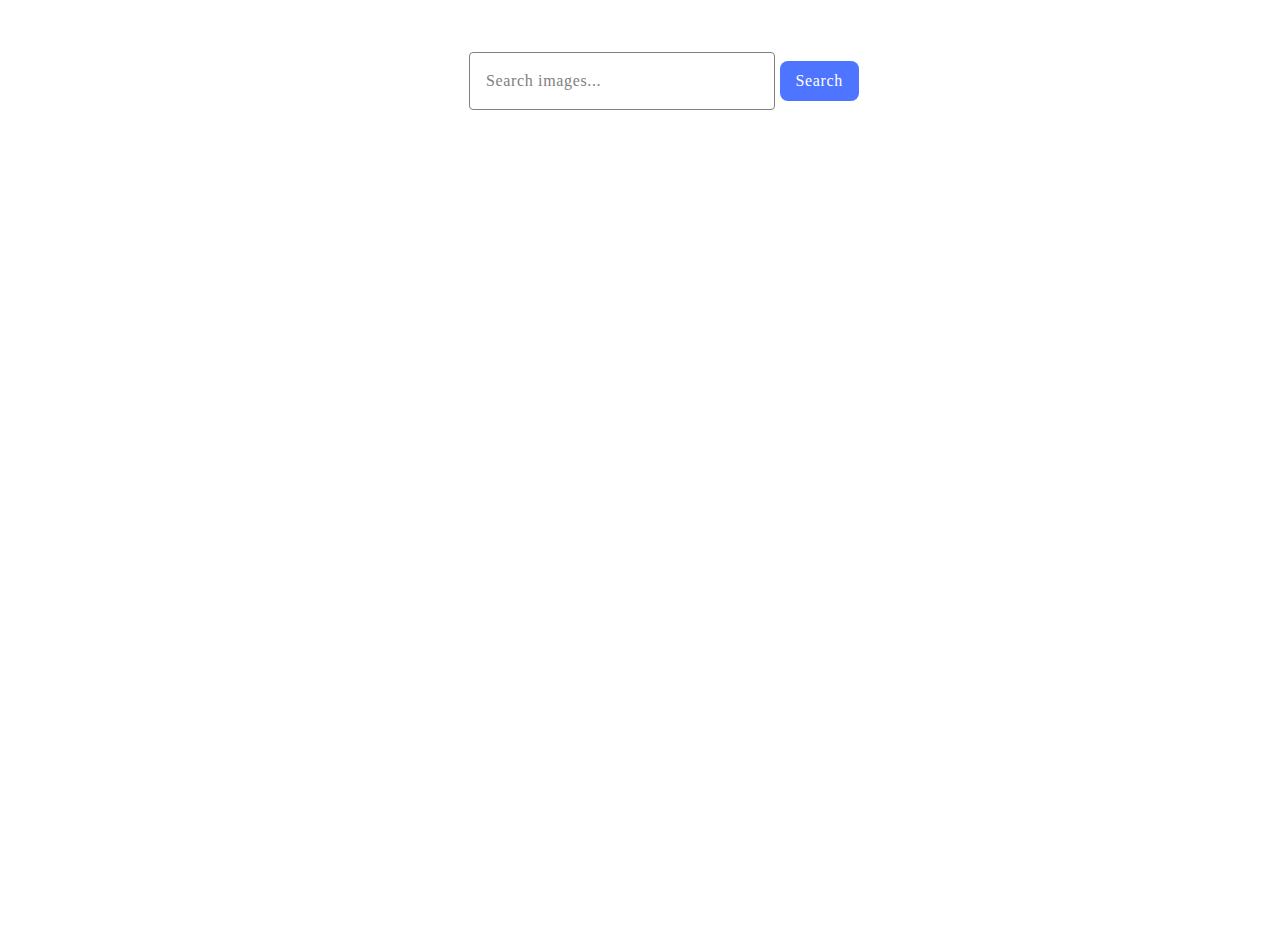
<file: src/index.html>
<!DOCTYPE html>
<html lang="en">
  <head>
    <meta charset="UTF-8" />
    <link rel="icon" type="image/svg+xml" href="/favicon.svg" />
    <meta name="viewport" content="width=device-width, initial-scale=1.0" />
    <title>Image Search</title>
    <link rel="stylesheet" href="./css/styles.css" />
  </head>
  <body>
    <form class="form">
      <label>
        <input type="text" name="search-text" placeholder="Search images..." required>
      </label>
      <button type="submit">Search</button>
    </form>
    <span class="loader">
      <div></div>
      <div></div>
      <div></div>
    </span>
    <ul class="gallery"></ul>

    <button class="loadMoreBtn hidden" type="button">Load more</button>

    <script type="module" src="./main.js"></script>
  </body>
</html>
</file>
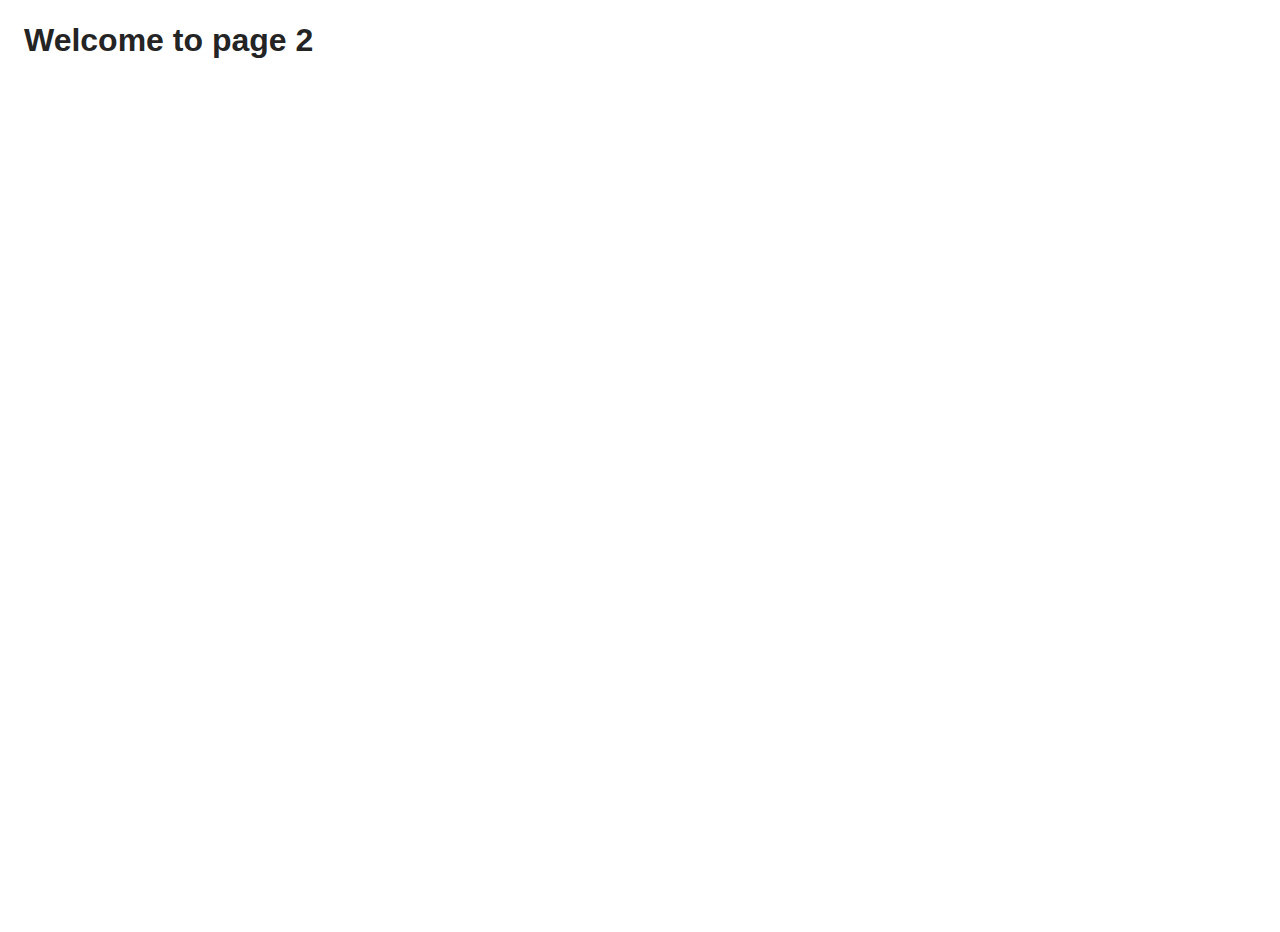
<file: src/page-2.html>
<!DOCTYPE html>
<html lang="en">
  <head>
    <meta charset="UTF-8" />
    <meta http-equiv="X-UA-Compatible" content="IE=edge" />
    <meta name="viewport" content="width=device-width, initial-scale=1.0" />
    <title>Page 2</title>
    <link rel="stylesheet" href="./css/styles.css" />
  </head>
  <body>
    <load
      src="./partials/header.html"
      icon-path="./img/sprite.svg#logo"
      highlight-act="active"
    />

    <main>
      <div class="container">
        <h1 class="main-title">
          <span class="main-title-gradient">Welcome</span> to page 2
        </h1>
        <load src="./partials/back-link.html" />
      </div>
    </main>

    <load src="./partials/footer.html" />
  </body>
</html>
</file>
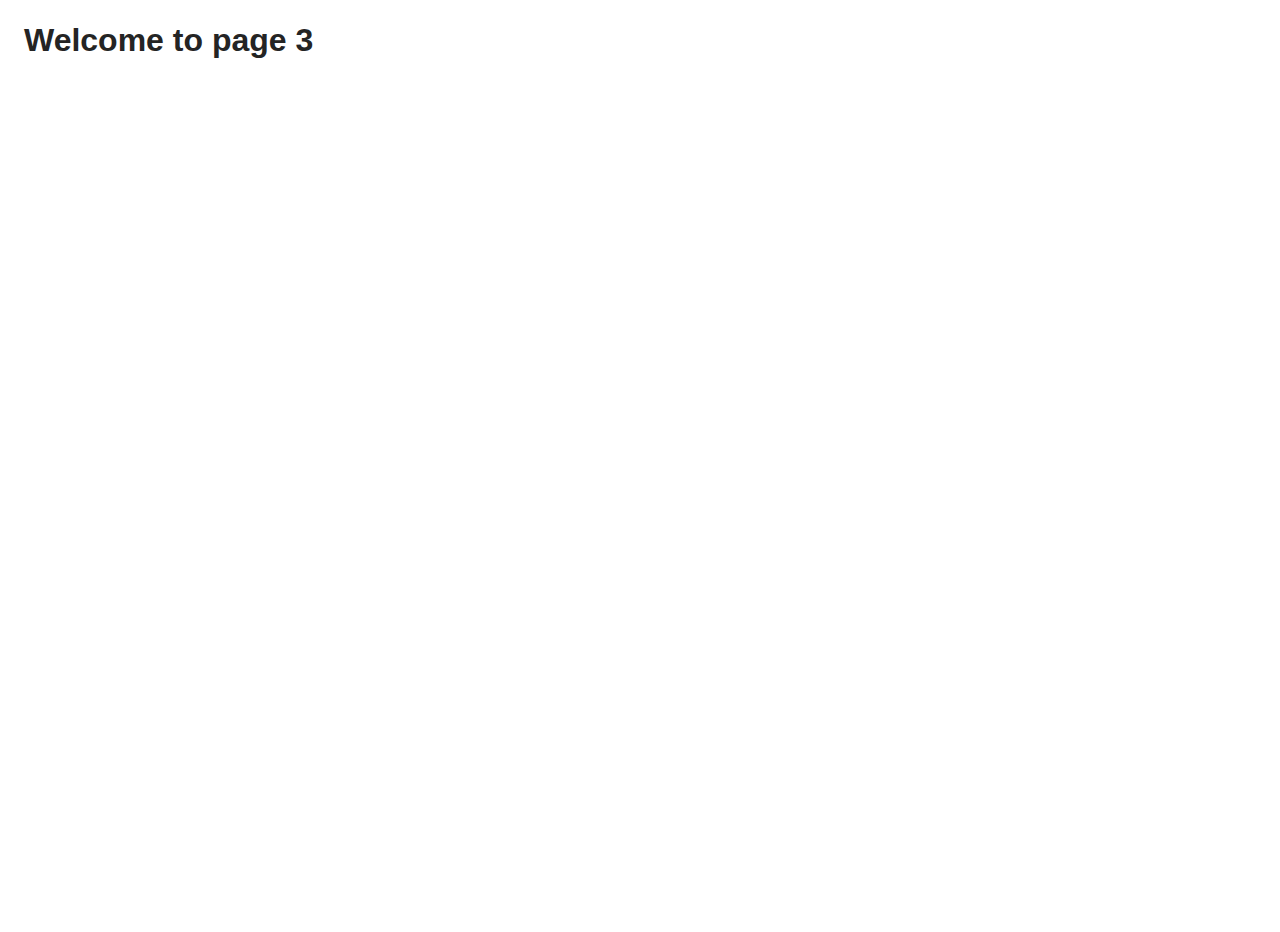
<file: src/page-3.html>
<!DOCTYPE html>
<html lang="en">
  <head>
    <meta charset="UTF-8" />
    <meta http-equiv="X-UA-Compatible" content="IE=edge" />
    <meta name="viewport" content="width=device-width, initial-scale=1.0" />
    <title>Page 3</title>
    <link rel="stylesheet" href="./css/styles.css" />
  </head>
  <body>
    <load
      src="./partials/header.html"
      icon-path="./img/sprite.svg#logo"
      highlight-curr="active"
    />

    <main>
      <div class="container">
        <h1 class="main-title">
          <span class="main-title-gradient">Welcome</span> to page 3
        </h1>
        <load src="./partials/back-link.html" />
      </div>
    </main>

    <load src="./partials/footer.html" />
  </body>
</html>
</file>
<file: src/css/styles.css>
/**
  |============================
  | include css partials with
  | default @import url()
  |============================
*/
/* Common styles */
@import url('./reset.css');
@import url('./base.css');
@import url('./loader.css');


.hidden {
  display: none;
}


/*----------------------------INPUT FORM---------------------------*/
.form {
  margin: 0 auto;
  margin-top: 36px;
}

input[name="search-text"] {
  border-radius: 4px;
  width: 272px;
  height: 40px;
  background-color: #fff;
  border-color: #808080;
  border-style: solid;
  border-width: 1px;
  padding: 8px 16px;
  margin-bottom: 16px auto;
  transition: border 250ms cubic-bezier(0.4, 0, 0.2, 1);
}

input[name="search-text"]::placeholder {
  font-family: Montserrat;
  font-size: 16px;
  font-weight: 400;
  line-height: 24px;
  letter-spacing: 0.04em;
  color: #808080;
  text-align: left;

}

input[name="search-text"]:focus::placeholder {
  color: #2e2f42;
}

input[name="search-text"]:hover {
  border: 1px solid black;
}

input[name="search-text"]:active {
  border: 1px solid #808080;
}


button[type="submit"] {
  font-family: Montserrat;
  font-weight: 500;
  font-size: 16px;
  line-height: 150%;
  letter-spacing: 0.04em;
  color: #fff;
  background-color: #4e75ff;
  border-radius: 8px;
  padding: 8px 16px;
  border: none;
  height: 40px;
  cursor: pointer;
  transition: background-color 250ms cubic-bezier(0.4, 0, 0.2, 1);
}

button[type="submit"]:hover {
  background-color: #6c8cff;
}



/*----------------------------GALLERY---------------------------*/
:root {
  font-family: 'Montserrat', sans-serif;
  font-size: 16px;
  line-height: 1.5;
  font-weight: 400;

  color: #242424;
  background-color: rgba(255, 255, 255, 0.87);

  font-synthesis: none;
  text-rendering: optimizeLegibility;
  -webkit-font-smoothing: antialiased;
  -moz-osx-font-smoothing: grayscale;
  -webkit-text-size-adjust: 100%;
}

body {
  display: flex;
  flex-direction: column;
  min-width: 100vw;
  min-height: 100vh;
  padding: 16px 24px;
  margin: 0 auto;
}

img {
  width: 300px;
  height: 200px;
  object-fit: cover;
  object-position: center;
  display: block;
  transition: transform 0.3s ease;
}

img:hover {
  transform: scale(1.05);
}

.gallery {
  max-width: 1128px;
  margin: 0 auto;
  padding-top: 8px;
  padding-bottom: 8px;
  justify-content: center;
  display: flex;
  flex-wrap: wrap;
  gap: 24px;
}

.gallery__item {
  border: 1px solid #808080;
}

.info {
  display: flex;
  justify-content: space-around;
  max-width: 100%;
  padding: 0;
  margin: 0;
  list-style: none;
}

.info p {
  font-size: 12px;
  line-height: 2;
  letter-spacing: 0.04em;
  display: flex;
  flex-direction: column;
  align-items: center;
}

.info b {
  font-weight: 600;

  line-height: 1.33;
  letter-spacing: 0.04em;
}

.modal {
  background-color: bisque;
}



/*----------------------------LOAD MORE BUTTON---------------------------*/

.loadMoreBtn {
  border-radius: 8px;
    padding: 8px 16px;
    width: 125px;
    height: 40px;
    margin: 0 auto;
    background-color: #4e75ff;
    color: #fff;
    font-weight: 500;
      font-size: 16px;
      line-height: 150%;
      letter-spacing: 0.04em;
      border: none;
      transition: background-color 250ms cubic-bezier(0.4, 0, 0.2, 1);
}

.loadMoreBtn:hover {
  background-color: #6c8cff;
}
</file>
